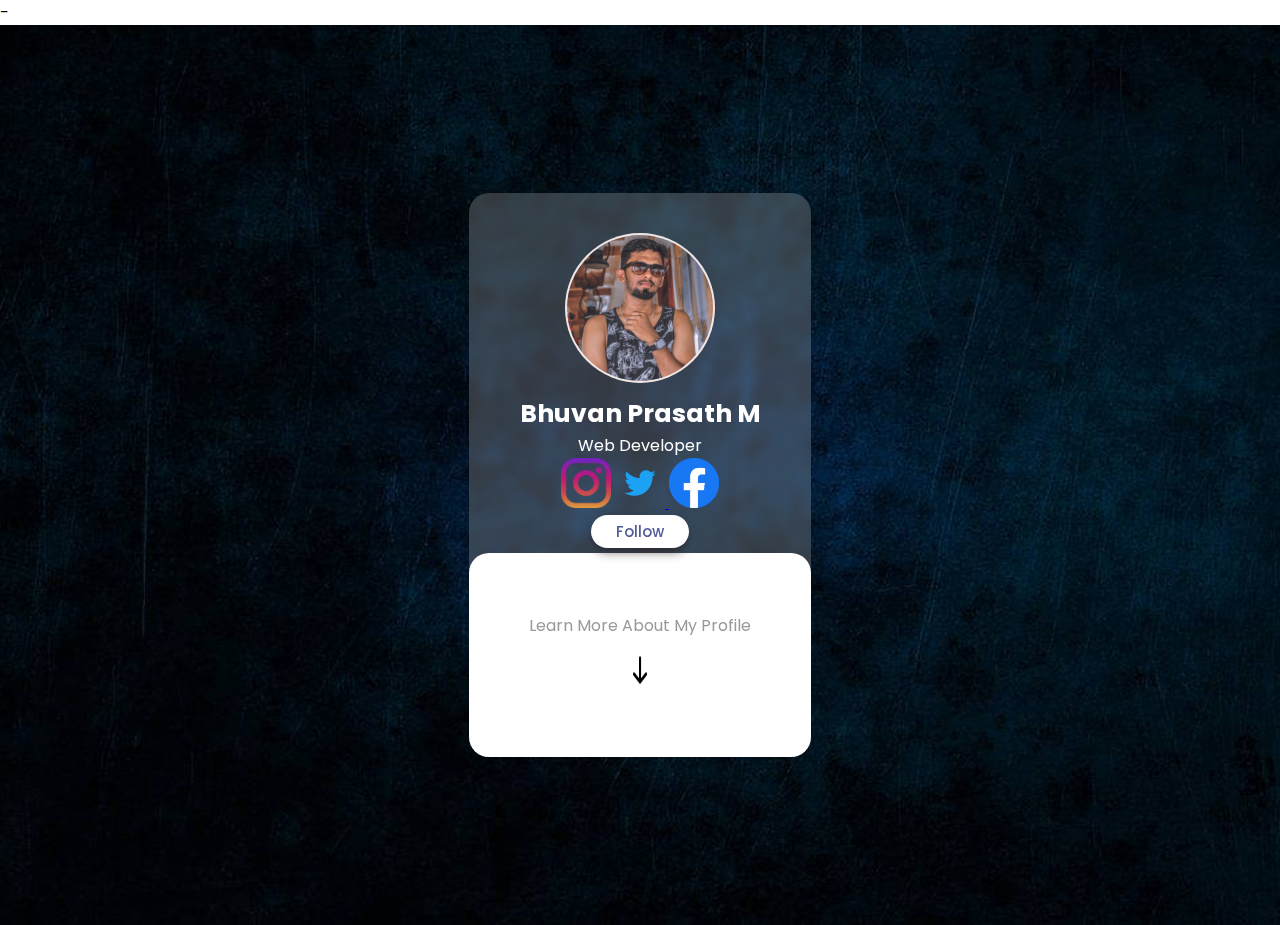
<file: index.html>
<!DOCTYPE html>
<html lang="en">

<head>
    <meta charset="UTF-8">
    <meta http-equiv="X-UA-Compatible" content="IE=edge">
    <meta name="viewport" content="width=device-width, initial-scale=1.0">
    <title>bhuvi</title>
    <link rel="stylesheet" href="index.css">
    -
    <link rel="preconnect" href="https://fonts.googleapis.com">
    <link rel="preconnect" href="https://fonts.gstatic.com" crossorigin>

    <link rel="preconnect" href="https://fonts.googleapis.com">
    <link rel="preconnect" href="https://fonts.gstatic.com" crossorigin>
    <link href="https://fonts.googleapis.com/css2?family=Poppins&display=swap" rel="stylesheet">
</head>

<body>
    <div class="container">
        <div class="profile-box">
            <!-- <img src="../image/linked in 2.png" class="menu-icon">
            <img src="../image/gmail.png" class="setting-icon" height="32px"> -->
            <img src="dp.jpeg" class="dp-icon" height="150px">
            <h3>Bhuvan Prasath M </h3>
            <P>Web Developer</P>
            <div class="social-media">
                <a href="https://www.instagram.com/__bhuvi_x_/"><img src="insta.png" class="insta" height="50px"></a>
                <a href="https://twitter.com/__bhuvi_x_?t=7mFVfBLBZHqQ-PYG09e4mg&s=09"><img src="twitter.png"
                        class="twitter" height="50px"> </a>
                <a href="https://www.facebook.com/bhuvanprasath.bhuvi"> <img src="fb.png" class="fb" height="50px"> </a>

            </div>
            <button type="button" class="button">Follow </button>
            <div class="bottom">
                <p> Learn More About My Profile </p>
                <a href="about.html"><img src="dw.png" class="dw" height="40px"></a>
            </div>
        </div>
    </div>
</body>

</html>
</file>
<file: index.css>
* {
    margin: 0;
    padding: 0px;
    box-sizing: border-box;
    font-family: 'poppins', sans-serif;

}

.container {
    width: 100%;
    height: 100vh;
    background-image: url(background.jpg);
    background-size: cover;
    background-position: center;
    display: flex;
    align-items: center;
    justify-content: center;
}

.profile-box {

    background: rgba(255, 255, 255, 0.2);
    backdrop-filter: blur(4px);
    text-align: center;
    padding: 40px 90;
    color: #fff;
    position: relative;
    border-radius: 20px;
}

.profile-box h3 {
    font-weight: bold;
    font-size: 25px;
    margin-top: 5px;
}

/* .menu-icon {
    height: 35px;
    width: 55px;
    position: absolute;
    left: 10px;
    top: 10px;
    border-radius: 50%;
}

.setting-icon {
    width: 50px;
    height: 40px;
    position: absolute;
    right: 10px;
    top: 10px;
} */

.dp-icon {
    width: 150px;
    border-radius: 50%;
    background-color: rgb(239, 230, 230);
    padding: 2px;
    margin-top: 40px;
}

.bottom {
    background-color: #fff;
    color: #999;
    padding: 60px;
    margin-right: 0px;
    margin-left: 0px;
    border-radius: 20px;
    margin-bottom: 0px;
}

.bottom p {
    margin-bottom: 2px;
}

.dw {
    width: 30px;
    margin-top: 10px;
    cursor: pointer;
}

.button {
    background: white;
    color: #525a99;
    border: none;
    outline: none;
    box-shadow: 0 5px 10px rgba(37, 19, 19, 0.5);
    padding: 5px 25px;
    border-radius: 20px;
    margin-bottom: 5px;
    font-weight: 500;
    font-size: 15px;
    cursor: pointer;
}

.social-media {

    cursor: pointer;
    

}
</file>
